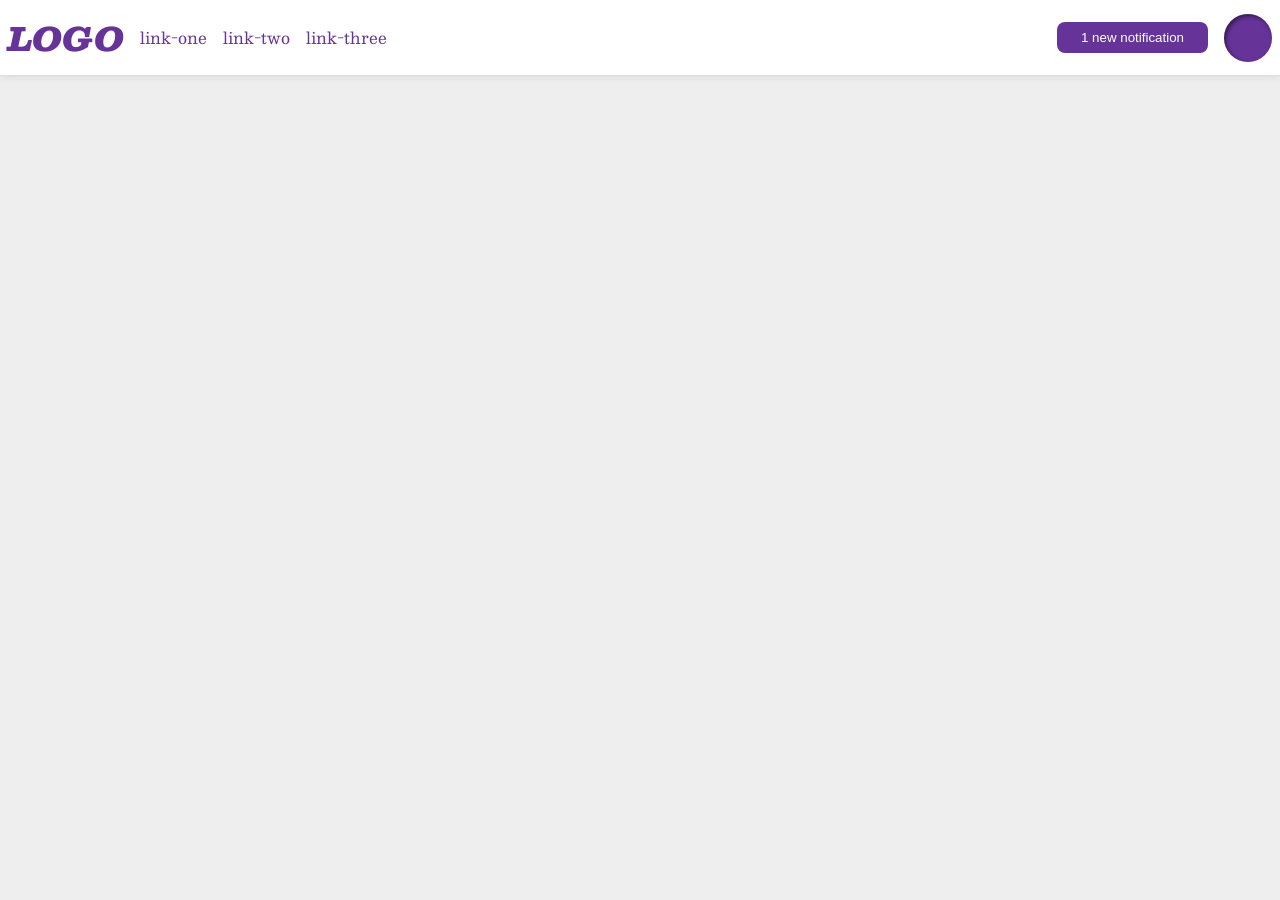
<file: foundations/flex/03-flex-header-2/index.html>
<!DOCTYPE html>
<html lang="en">
  <head>
    <meta charset="UTF-8">
    <meta http-equiv="X-UA-Compatible" content="IE=edge">
    <meta name="viewport" content="width=device-width, initial-scale=1.0">
    <title>Flex Header 2</title>
    <link rel="stylesheet" href="style.css">
  </head>
  <body>
    <div class="header">
      <div class="left-elements">
      <div class="logo">
        LOGO
      </div>
      <ul class="links">
        <li><a href="https://google.com">link-one</a></li>
        <li><a href="https://google.com">link-two</a></li>
        <li><a href="https://google.com">link-three</a></li>
      </ul>
      </div>
      <div class="right-elements">
      <button class="notifications">
        1 new notification
      </button>
      <div class="profile-image"></div>
      </div>
    </div>
  </body>
</html>
</file>
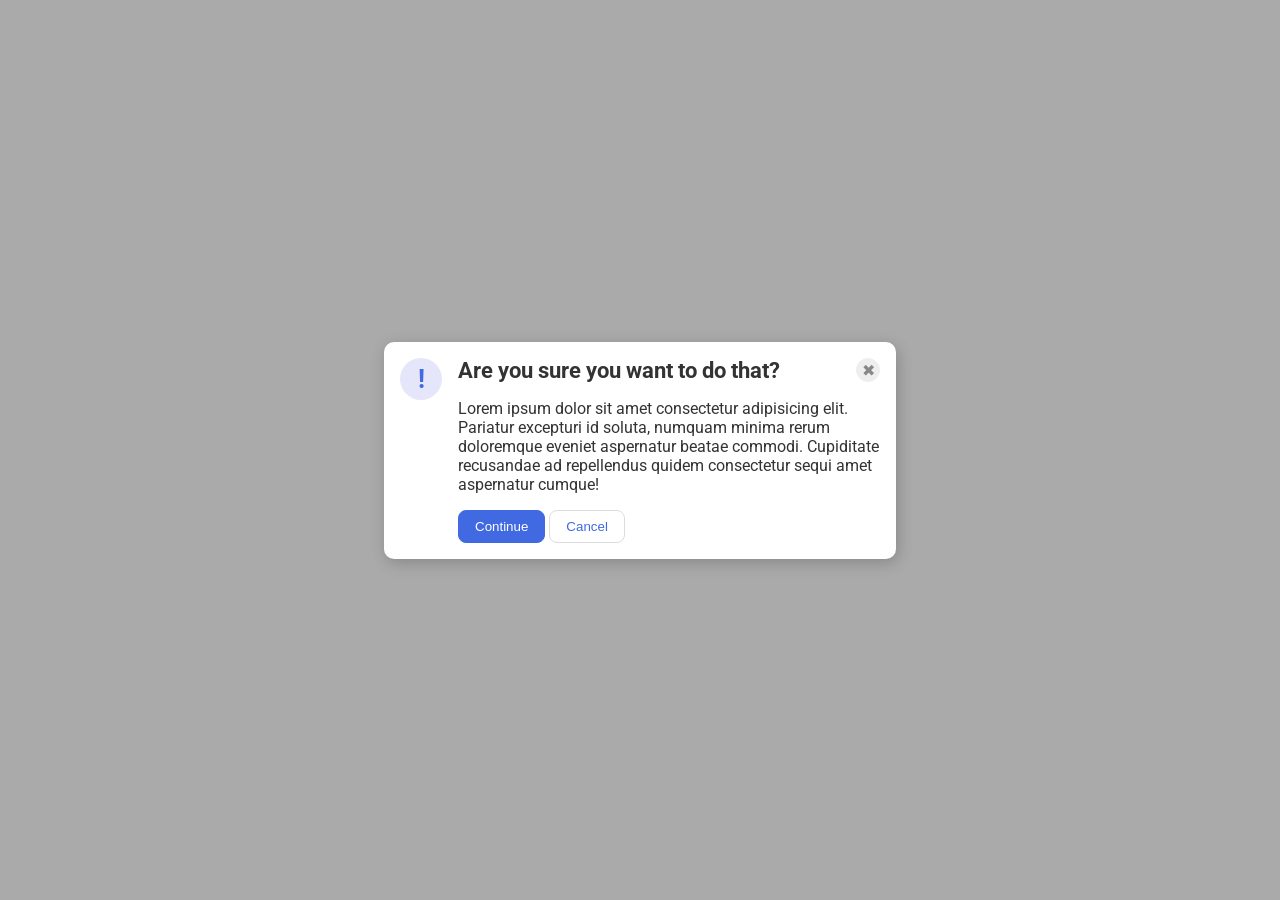
<file: foundations/flex/05-flex-modal/index.html>
<!DOCTYPE html>
<html lang="en">
  <head>
    <meta charset="UTF-8">
    <meta http-equiv="X-UA-Compatible" content="IE=edge">
    <meta name="viewport" content="width=device-width, initial-scale=1.0">
    <link rel="stylesheet" href="style.css">
    <title>Modal</title>
  </head>
  <body>
    <div class="modal">
      <div class="wholecard">
        <div class="icon">!</div>
          <div class="noticon">
          <div class="topcontent">
            <div class="header">Are you sure you want to do that?</div>
              <button class="close-button">✖</button>
          </div>
          <div class="text">Lorem ipsum dolor sit amet consectetur adipisicing elit. Pariatur excepturi id soluta, numquam minima rerum doloremque eveniet aspernatur beatae commodi. Cupiditate recusandae ad repellendus quidem consectetur sequi amet aspernatur cumque!</div>
            <button class="continue">Continue</button>
            <button class="cancel">Cancel</button>
        </div>
      </div>
    </div>
  </body>
</html>
</file>
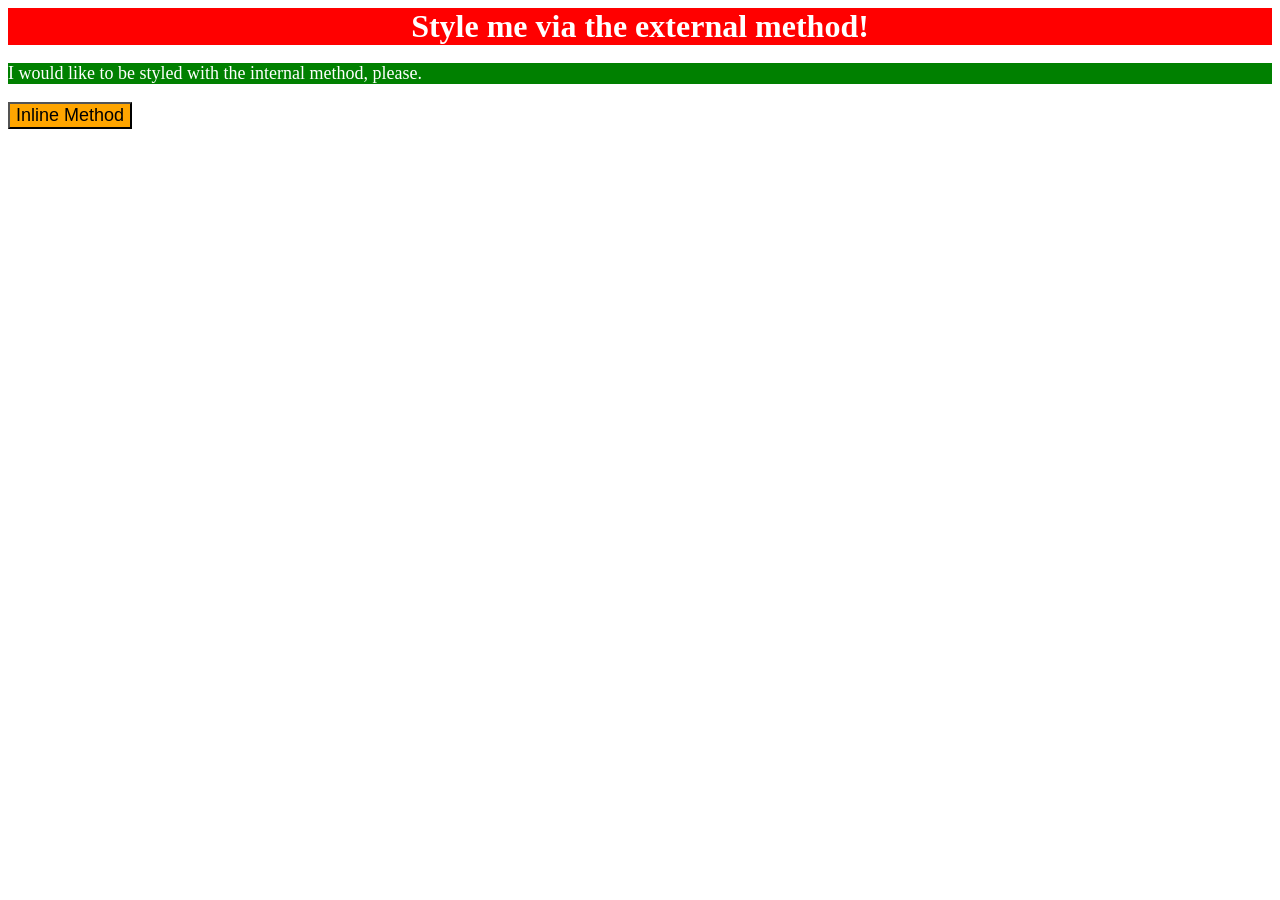
<file: foundations/intro-to-css/01-css-methods/index.html>
<!DOCTYPE html>
<html lang="en">
  <head>
    <meta charset="UTF-8">
    <meta http-equiv="X-UA-Compatible" content="IE=edge">
    <meta name="viewport" content="width=device-width, initial-scale=1.0">
    <title>Methods for Adding CSS</title>
    <link href="./styles.css" rel="stylesheet">
    <style>
      p {
        background-color: green;
        color: white;
        font-size: 18px;
      }
    </style>
  </head>
  <body>
    <div>Style me via the external method!</div>
    <p>I would like to be styled with the internal method, please.</p>
    <button style="background-color: orange; font-size: 18px;">Inline Method</button>
  </body>
</html>
</file>
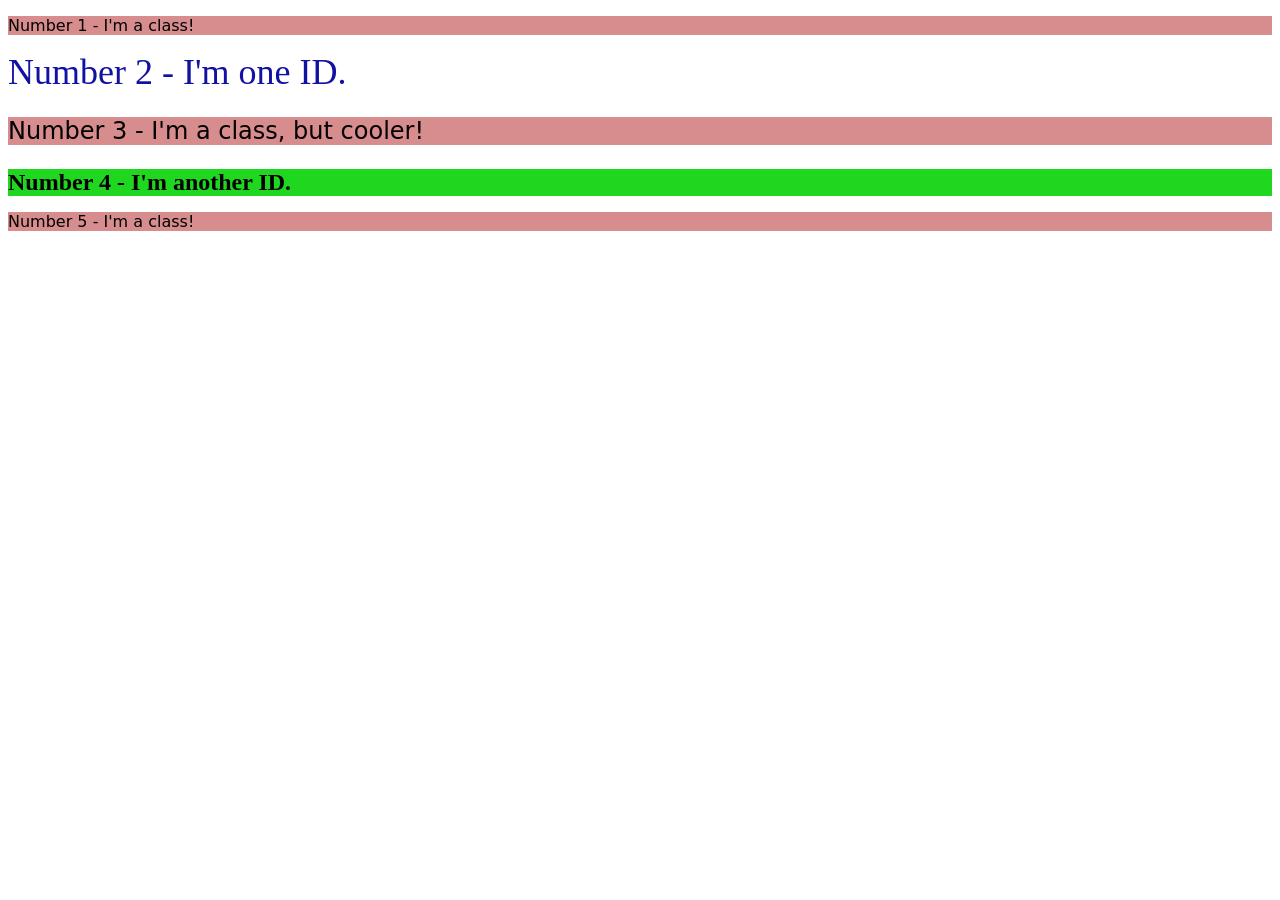
<file: foundations/intro-to-css/02-class-id-selectors/index.html>
<!DOCTYPE html>
<html lang="en">
  <head>
    <meta charset="UTF-8">
    <meta http-equiv="X-UA-Compatible" content="IE=edge">
    <meta name="viewport" content="width=device-width, initial-scale=1.0">
    <title>Class and ID Selectors</title>
    <link rel="stylesheet" href="style.css">
  </head>
  <body>
    <p class="odd">Number 1 - I'm a class!</p>
    <div id="second-element">Number 2 - I'm one ID.</div>
    <p class="odd third-element">Number 3 - I'm a class, but cooler!</p>
    <div id="fourth-element">Number 4 - I'm another ID.</div>
    <p class="odd">Number 5 - I'm a class!</p>
  </body>
</html>
</file>
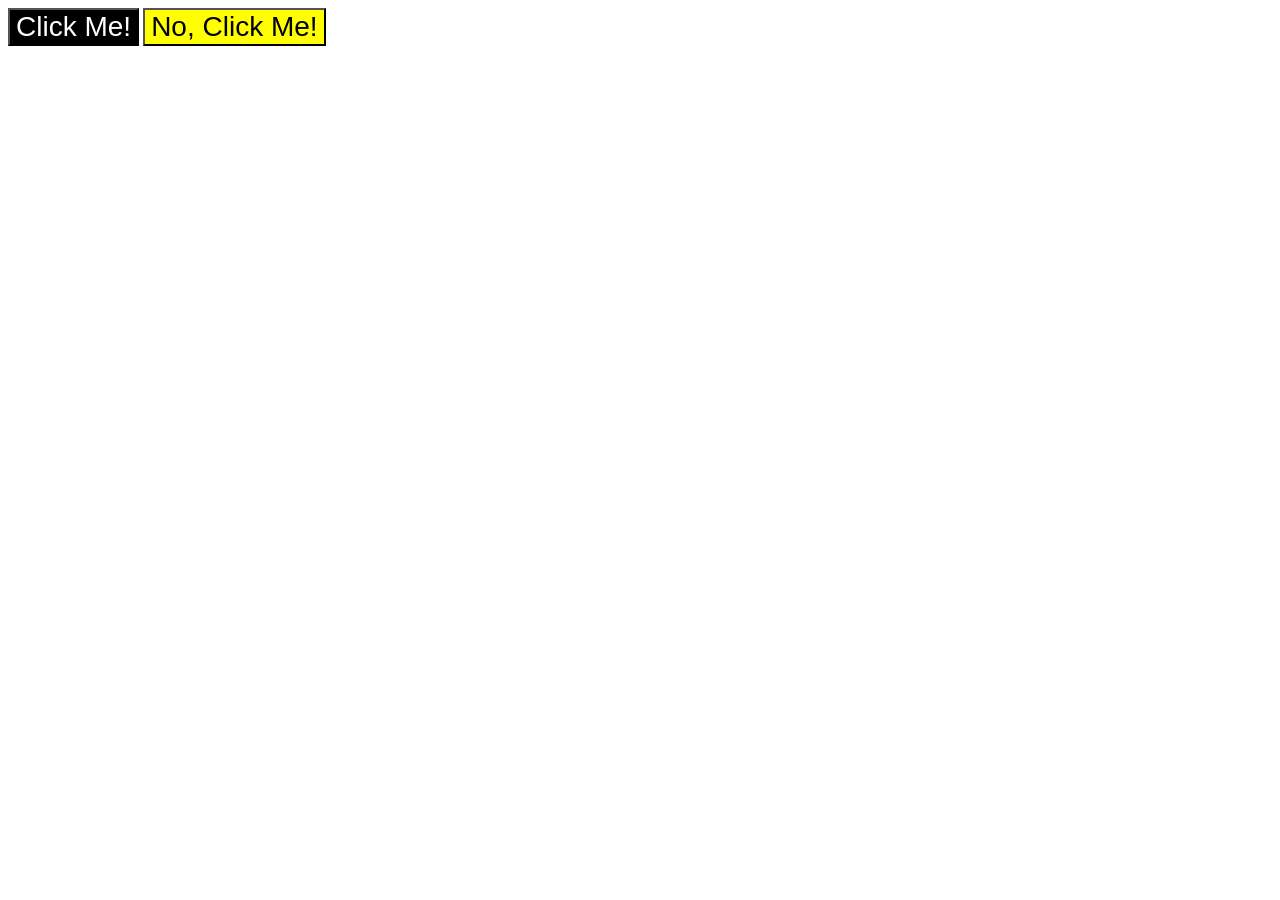
<file: foundations/intro-to-css/03-grouping-selectors/index.html>
<!DOCTYPE html>
<html lang="en">
  <head>
    <meta charset="UTF-8">
    <meta http-equiv="X-UA-Compatible" content="IE=edge">
    <meta name="viewport" content="width=device-width, initial-scale=1.0">
    <title>Grouping Selectors</title>
    <link rel="stylesheet" href="style.css">
  </head>
  <body>
    <button class="first-element">Click Me!</button>
    <button class="second-element">No, Click Me!</button>
  </body>
</html>
</file>
<file: foundations/flex/03-flex-header-2/style.css>
/* this is some magical font-importing.  
you'll learn about it later. */
@import url('https://fonts.googleapis.com/css2?family=Besley:ital,wght@0,400;1,900&display=swap');

body {
  margin: 0;
  background: #eee;
  font-family: Besley, serif;
}

.header {
  background: white;
  border-bottom: 1px solid #ddd;
  box-shadow: 0 0 8px rgba(0,0,0,.1);
  padding: 8px;
  display: flex;
  justify-content: space-between;
}

.profile-image {
  background: rebeccapurple;
  box-shadow: inset 2px 2px 4px rgba(0,0,0,.5);
  border-radius: 50%;
  width: 48px;
  height: 48px;
}

.left-elements,
.right-elements {
  display: flex;
  align-items: center;
  gap: 16px;
}

.links {
  display: flex;
  gap: 16px
}

.logo {
  color: rebeccapurple;
  font-size: 32px;
  font-weight: 900;
  font-style: italic;
}

button {
  border: none;
  border-radius: 8px;
  background: rebeccapurple;
  color: white;
  padding: 8px 24px;
}

a {
  /* this removes the line under our links */
  text-decoration: none;
  color: rebeccapurple;
}

ul {
  list-style-type: none;
  padding: 0;
}
</file>
<file: foundations/flex/05-flex-modal/style.css>
@import url('https://fonts.googleapis.com/css2?family=Roboto:wght@400;700&display=swap');

html, body {
  height: 100%;
}

body {
  font-family: Roboto, sans-serif;
  margin: 0;
  background: #aaa;
  color: #333;
  /* I'll give you this one for free lol */
  display: flex;
  align-items: center;
  justify-content: center;
}

.modal {
  background: white;
  width: 480px;
  border-radius: 10px;
  box-shadow: 2px 4px 16px rgba(0,0,0,.2);
  padding: 16px;
  display: flex;
  flex-wrap: wrap;
}

.wholecard {
  display: flex;
  gap: 16px
}

.topcontent {
  display: flex;
  justify-content: space-between;
  align-items: center;
  font-weight: bold;
  font-size: 22px;
}

.text {
  margin: 16px 0;
}
.icon {
  color: royalblue;
  font-size: 26px;
  font-weight: 700;
  background: lavender;
  width: 42px;
  height: 42px;
  border-radius: 50%;
  display: flex;
  align-items: center;
  justify-content: center;
  flex: 0 0 auto;
}

.close-button {
  background: #eee;
  border-radius: 50%;
  color: #888;
  font-weight: 400;
  font-size: 16px;
  height: 24px;
  width: 24px;
  display: flex;
  align-items: center;
  justify-content: center;
  border: 1px solid #eee;
  padding: 0;
}

button {
  cursor: pointer;
  padding: 8px 16px;
  border-radius: 8px;
}

button.continue {
  background: royalblue;
  border: 1px solid royalblue;
  color: white;
}

button.cancel {
  background: white;
  border: 1px solid #ddd;
  color: royalblue;
}
</file>
<file: foundations/intro-to-css/01-css-methods/styles.css>
div {
    background-color: red;
    font-weight: bold;
    font-size: 32px;
    text-align: center;
    color: white
}
</file>
<file: foundations/intro-to-css/02-class-id-selectors/style.css>
.odd {
    background-color: rgb(215, 141, 141);
    font-family: Verdana, "DejaVu Sans", sans-serif;
}

#second-element {
    color: rgb(17, 17, 164);
    font-size: 36px;
}

.third-element {
    font-size: 24px;
}

#fourth-element {
    background-color: rgb(32, 215, 32);
    font-size: 24px;
    font-weight: bold;
}
</file>
<file: foundations/intro-to-css/03-grouping-selectors/style.css>
.first-element {
        background-color: black;
        color: white;
}

.second-element {
        background-color: yellow;
}

.first-element,
.second-element {
        font-size: 28px;
        font-family: Helvetica, "Times New Roman", sans-serif;
}
</file>
